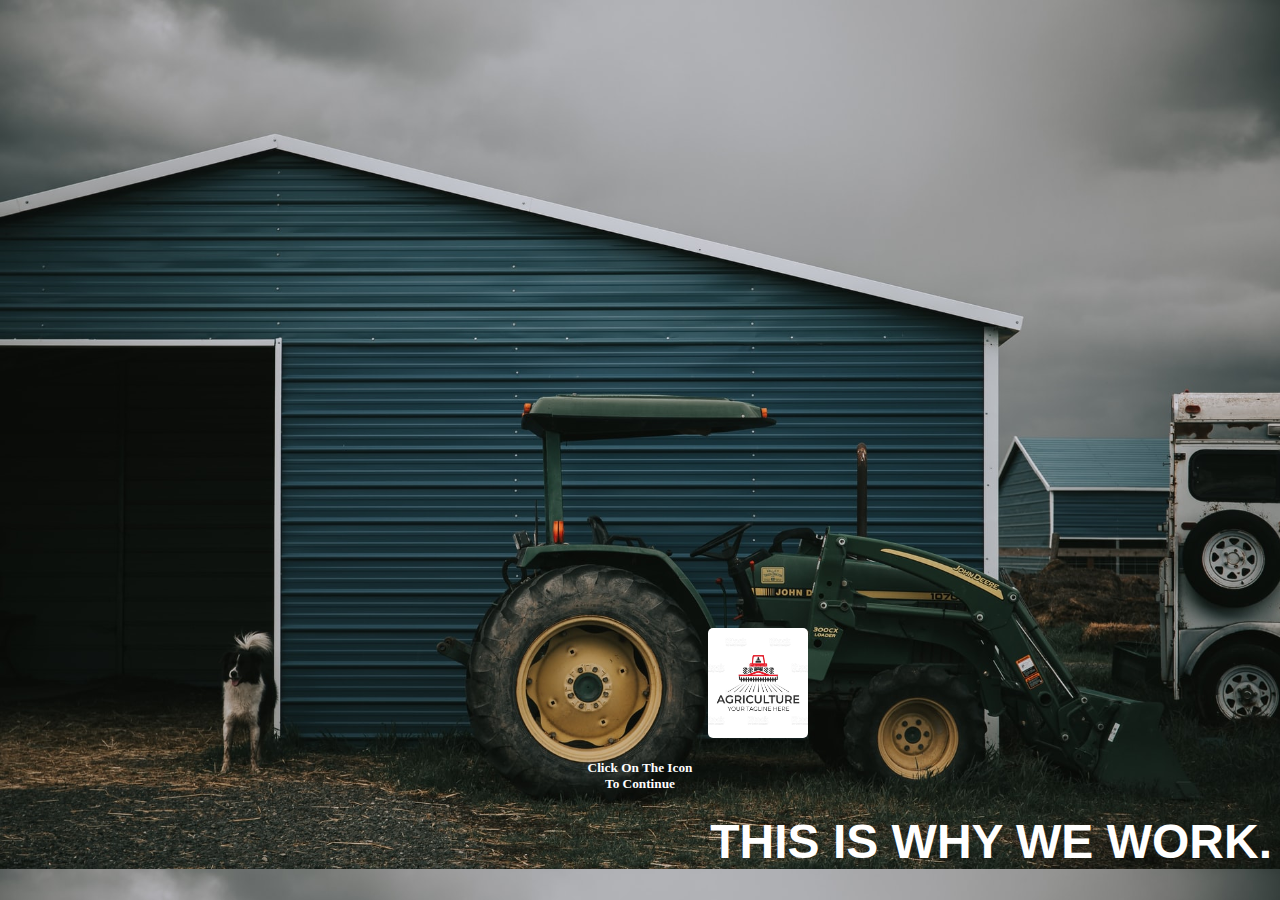
<file: EntryPG.html>
<!doctype html>
<html>
<head>

<style>

	.space{
		border: 0px solid white;
		height:200px; 
		width:100%;
		margin: 0px;
	}

	.thumbnail{
		border: 0px solid white;
		transition: .3s;
		float: left;
		height: 110px;
		width: 100px;
		margin: 220px 0px 0px 700px;
		background-position: center;
		background-size: cover;
		background-image: url(traclogo3.jpg);
		border-radius: 5px;
	}



	.thumbnail:hover{
		transition: .5s;
		transform: scale(1.05);
		box-shadow: 4px 4px 11px rgba(169, 169, 166, .5); 
	}

	div{
		border: 0px solid white;
		background-color: rgba(116 ,115 ,115 ,0.5)
		height: 100px;
		width: 100%;
		float: right;
		z-index: 0;
		margin: 0px 0px 0px 0px;
		padding: 0px;
		text-align: right;
	}

.textdiv{
		border: 0px solid white;
		background-color: rgba(116 ,115 ,115 ,0.5)
		height: 50px;
		width: 100%;
		float: right;
		z-index: 0;
		margin: 0px 0px 0px 0px;
		padding: 0px;
		text-align: center;
	}	

body{
	background-image: url("pic1.jpg");
	z-index=-1;
	background-position: absolute;
	background-size: cover;
}
</style>

</head>
<body>
<div class="space"></div>
<div class="space"></div>
<a href="index.html"><div class="thumbnail"></div>
<div class="textdiv"><font color="white"><h5>Click On The Icon <br>To Continue</h5></font></div></a>

<div>
	
		<font size="42">
			<font face ="Helvetica " color="white">
				 <strong>THIS IS WHY WE WORK. </strong>
			</font>
		</font>
</div>

</body>
</html>
</file>
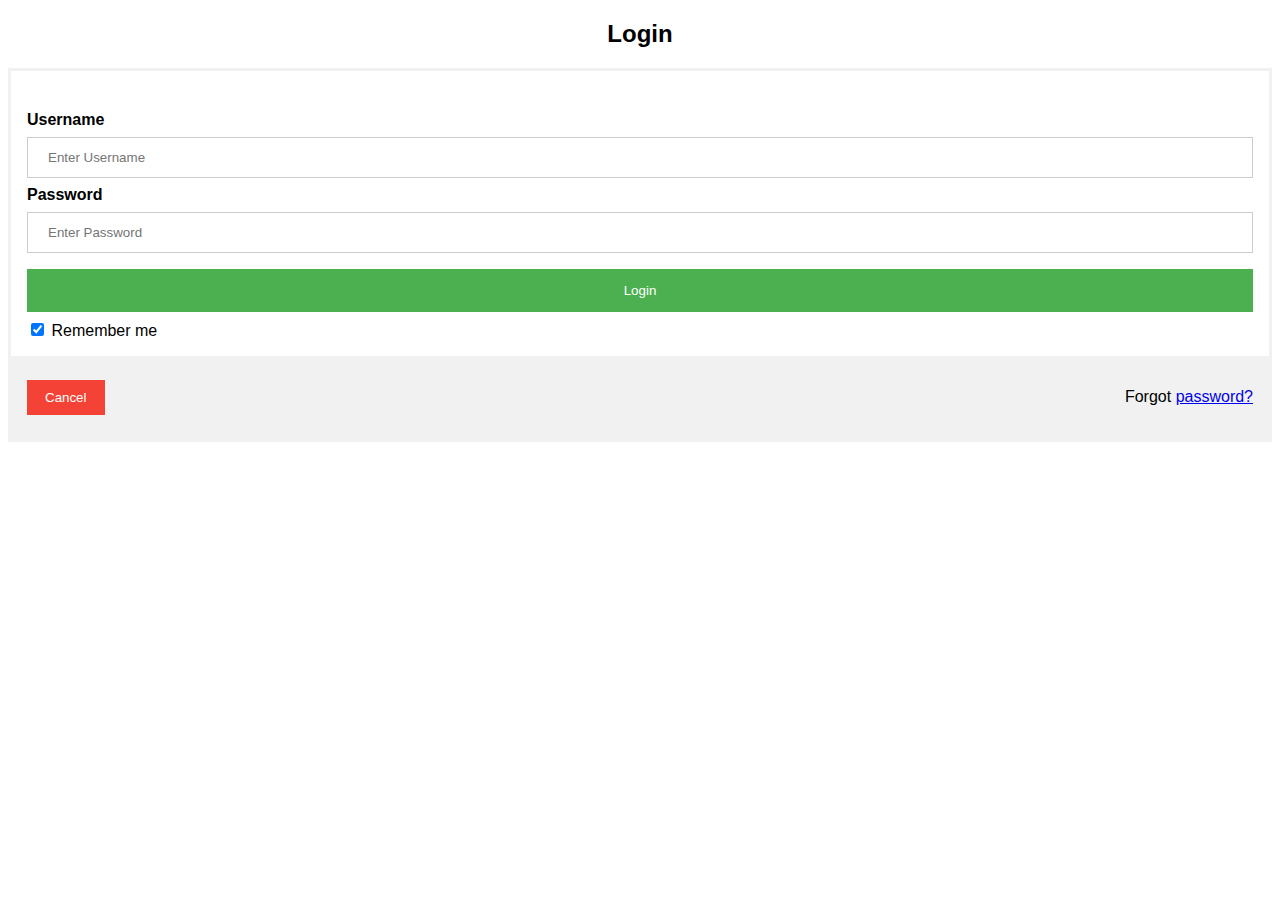
<file: login.html>
<!DOCTYPE html>
<html>
<head>
<meta name="viewport" content="width=device-width, initial-scale=1">
<style>
body {font-family: Arial, Helvetica, sans-serif;}
form {border: 3px solid #f1f1f1;}

input[type=text], input[type=password] {
  width: 100%;
  padding: 12px 20px;
  margin: 8px 0;
  display: inline-block;
  border: 1px solid #ccc;
  box-sizing: border-box;
}

button {
  background-color: #4CAF50;
  color: white;
  padding: 14px 20px;
  margin: 8px 0;
  border: none;
  cursor: pointer;
  width: 100%;
}

button:hover {
  opacity: 0.8;
}

.cancelbtn {
  width: auto;
  padding: 10px 18px;
  background-color: #f44336;
}

.imgcontainer {
  text-align: center;
  margin: 24px 0 12px 0;
}

img.avatar {
  width: 40%;
  border-radius: 50%;
}

.container {
  padding: 16px;
}

span.psw {
  float: right;
  padding-top: 16px;
}

/* Change styles for span and cancel button on extra small screens */
@media screen and (max-width: 300px) {
  span.psw {
     display: block;
     float: none;
  }
  .cancelbtn {
     width: 100%;
  }
}
</style>
</head>
<body>

<h2><center>Login </center></h2>

<form action="/action_page.php" method="post">
  <div class="imgcontainer">
    
  </div>

  <div class="container">
    <label for="uname"><b>Username</b></label>
    <input type="text" placeholder="Enter Username" name="uname" required>

    <label for="psw"><b>Password</b></label>
    <input type="password" placeholder="Enter Password" name="psw" required>
        
    <button type="submit">Login</button>
    <label>
      <input type="checkbox" checked="checked" name="remember"> Remember me
    </label>
  </div>

  <div class="container" style="background-color:#f1f1f1">
    <button type="button" class="cancelbtn">Cancel</button>
    <span class="psw">Forgot <a href="#">password?</a></span>
  </div>
</form>

</body>
</html>
</file>
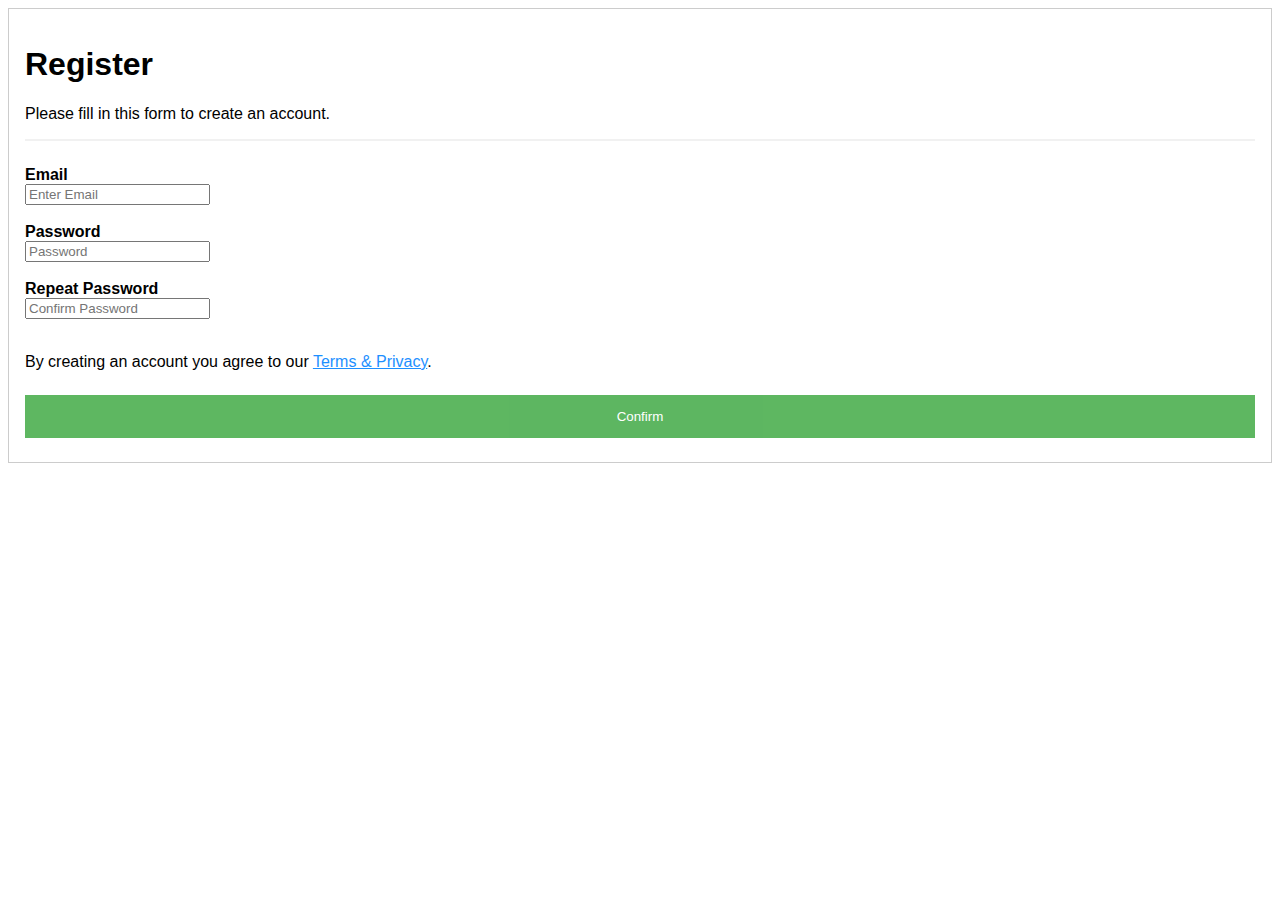
<file: Register.html>
<!DOCTYPE html>
<html>
<style>
body {font-family: Arial, Helvetica, sans-serif;}
* {box-sizing: border-box}

/* Full-width input fields */
/* input[type=text], input[type=password] {
  width: 100%;
  padding: 15px;
  margin: 5px 0 22px 0;
  display: inline-block;
  border: none;
  background: #f1f1f1;
}

input[type=text]:focus, input[type=password]:focus {
  background-color: #ddd;
  outline: none;
} */

hr {
  border: 1px solid #f1f1f1;
  margin-bottom: 25px;
}

/* Set a style for all buttons */
button {
  background-color: #4CAF50;
  color: white;
  padding: 14px 20px;
  margin: 8px 0;
  border: none;
  cursor: pointer;
  width: 100%;
  opacity: 0.9;
}

button:hover {
  opacity:1;
}

/* Extra styles for the cancel button */
.cancelbtn {
  padding: 14px 20px;
  background-color: #f44336;
}

/* Float cancel and signup buttons and add an equal width */
.cancelbtn, .signupbtn {
  float: left;
  width: 50%;
}

/* Add padding to container elements */
.container {
  padding: 16px;
}

/* Clear floats */
.clearfix::after {
  content: "";
  clear: both;
  display: table;
}

/* Change styles for cancel button and signup button on extra small screens */
@media screen and (max-width: 300px) {
  .cancelbtn, .signupbtn {
     width: 100%;
  }
}
</style>
<body>
    
    
<form action="/action_page.php" style="border:1px solid #ccc">
  <div class="container">
    <h1>Register</h1>
    <p>Please fill in this form to create an account.</p>
    <hr>

    
          <label for="email"><b>Email</b></label><br>
        <input type="email" placeholder="Enter Email" name="email" required><br><br>
    <label for="psw"><b>Password</b></label><br>
            <input type="password" placeholder="Password" id="password" required><br><br>
          <label for="psw"><b>Repeat Password</b></label><br>
            <input type="password" placeholder="Confirm Password" id="confirm_password" required><br><br>
            <p>By creating an account you agree to our <a href="#" style="color:dodgerblue">Terms & Privacy</a>.</p>

            <button type="submit" class="pure-button pure-button-primary">Confirm</button>
        </fieldset>
    </form>
    <script src="pass.js">

    </script>
    
    
  </div>
</form>

</body>
</html>
</file>
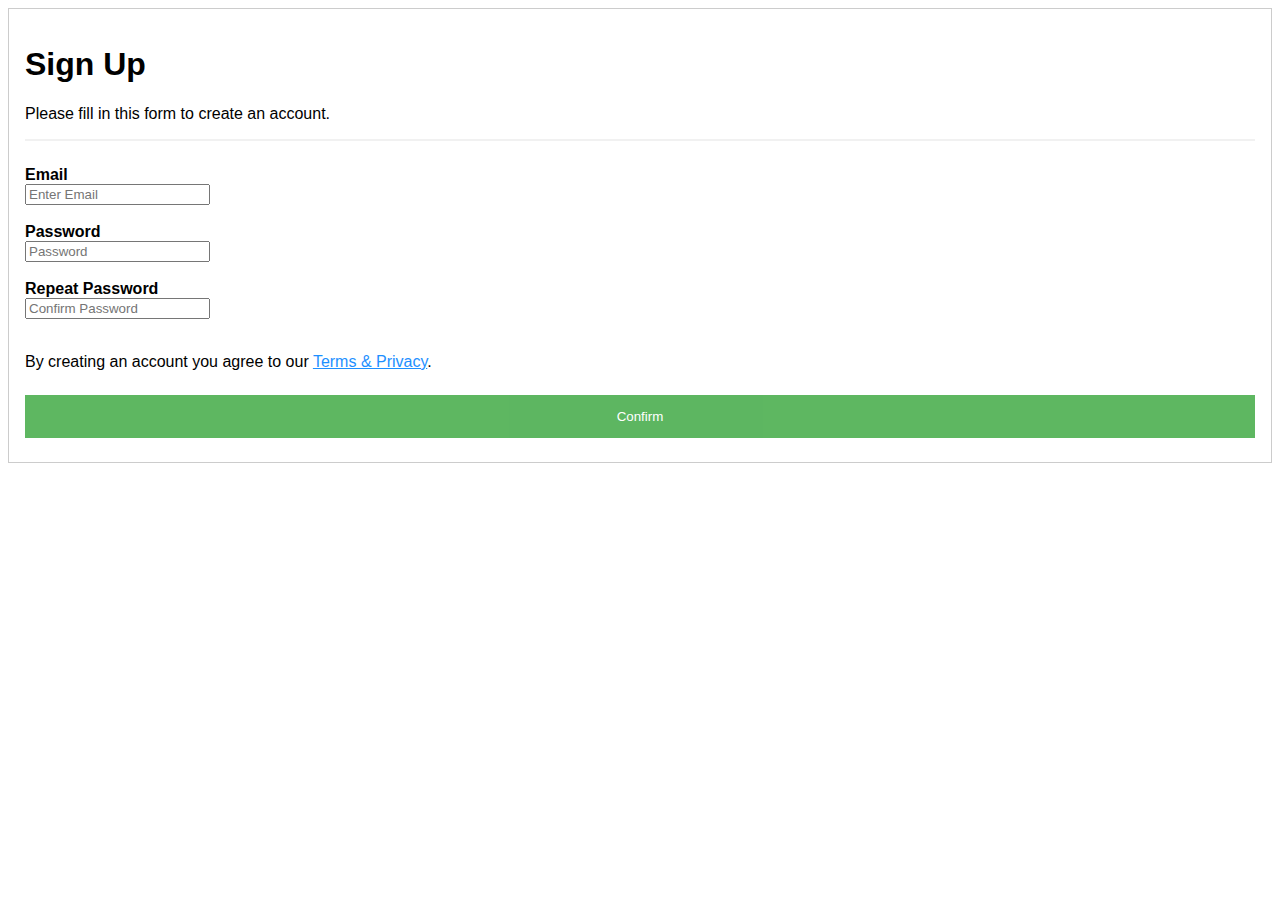
<file: signup.html>
<!DOCTYPE html>
<html>
<style>
body {font-family: Arial, Helvetica, sans-serif;}
* {box-sizing: border-box}

/* Full-width input fields */
/* input[type=text], input[type=password] {
  width: 100%;
  padding: 15px;
  margin: 5px 0 22px 0;
  display: inline-block;
  border: none;
  background: #f1f1f1;
}

input[type=text]:focus, input[type=password]:focus {
  background-color: #ddd;
  outline: none;
} */

hr {
  border: 1px solid #f1f1f1;
  margin-bottom: 25px;
}

/* Set a style for all buttons */
button {
  background-color: #4CAF50;
  color: white;
  padding: 14px 20px;
  margin: 8px 0;
  border: none;
  cursor: pointer;
  width: 100%;
  opacity: 0.9;
}

button:hover {
  opacity:1;
}

/* Extra styles for the cancel button */
.cancelbtn {
  padding: 14px 20px;
  background-color: #f44336;
}

/* Float cancel and signup buttons and add an equal width */
.cancelbtn, .signupbtn {
  float: left;
  width: 50%;
}

/* Add padding to container elements */
.container {
  padding: 16px;
}

/* Clear floats */
.clearfix::after {
  content: "";
  clear: both;
  display: table;
}

/* Change styles for cancel button and signup button on extra small screens */
@media screen and (max-width: 300px) {
  .cancelbtn, .signupbtn {
     width: 100%;
  }
}
</style>
<body>
    
    
<form action="/action_page.php" style="border:1px solid #ccc">
  <div class="container">
    <h1>Sign Up</h1>
    <p>Please fill in this form to create an account.</p>
    <hr>

    
          <label for="email"><b>Email</b></label><br>
        <input type="email" placeholder="Enter Email" name="email" required><br><br>
    <label for="psw"><b>Password</b></label><br>
            <input type="password" placeholder="Password" id="password" required><br><br>
          <label for="psw"><b>Repeat Password</b></label><br>
            <input type="password" placeholder="Confirm Password" id="confirm_password" required><br><br>
            <p>By creating an account you agree to our <a href="#" style="color:dodgerblue">Terms & Privacy</a>.</p>

            <button type="submit" class="pure-button pure-button-primary">Confirm</button>
        </fieldset>
    </form>
    <script src="pass.js">

    </script>
    
    
  </div>
</form>

</body>
</html>
</file>
